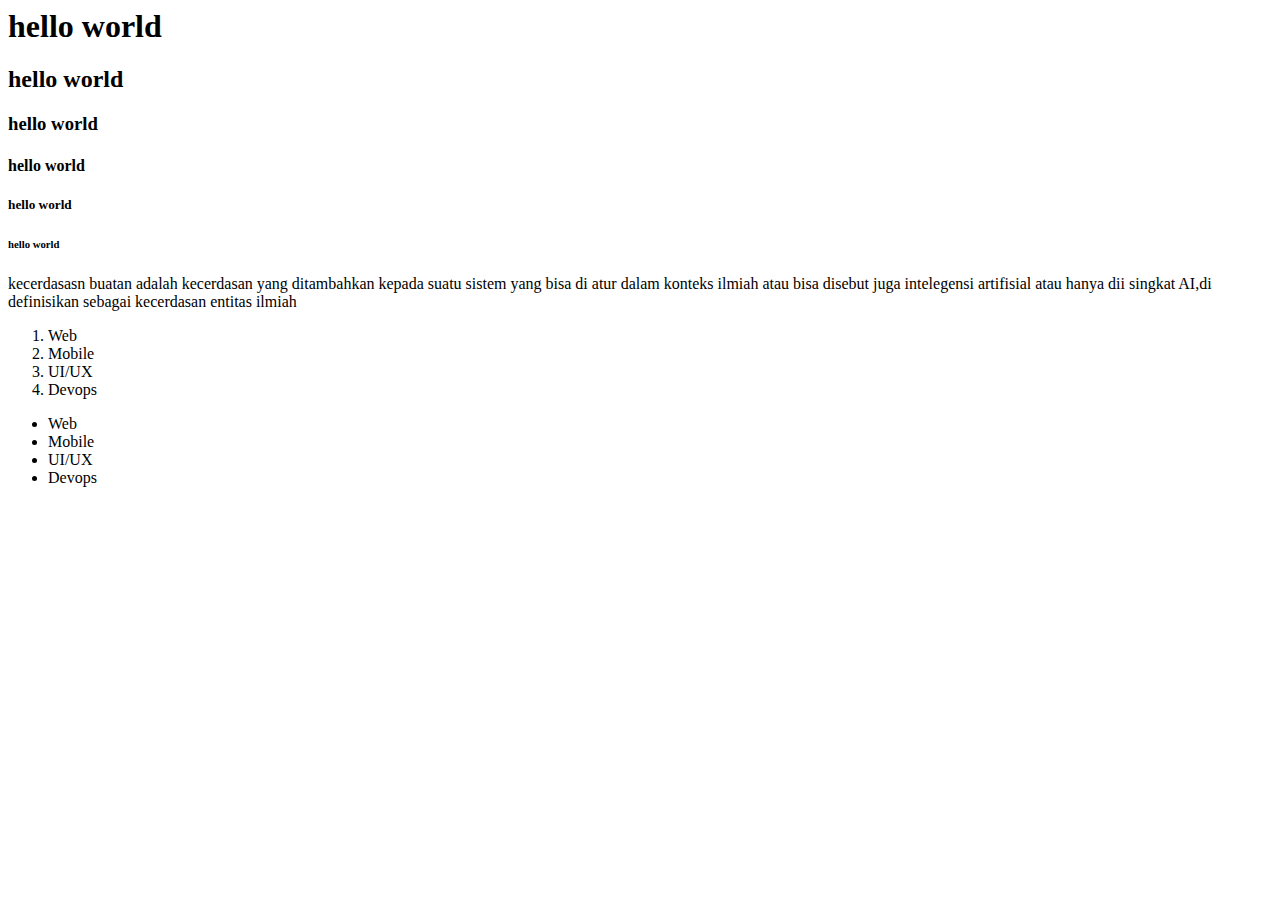
<file: week1web/index.html>
<html>
    <head>
        <title>belajar title</title>
    </head>
    
    <body>
        <h1> hello world</h1>
        <h2> hello world</h2>
        <h3> hello world</h3>
        <h4> hello world</h4>
        <h5> hello world</h5>
        <h6> hello world</h6>

        <p>kecerdasasn buatan adalah kecerdasan yang ditambahkan 
            kepada suatu sistem yang bisa di atur dalam konteks 
            ilmiah atau bisa disebut juga intelegensi artifisial
            atau hanya dii singkat AI,di definisikan sebagai kecerdasan 
            entitas ilmiah </p>

            <ol type="1">
                <li> Web</li>
                <li> Mobile</li>
                <li> UI/UX</li>
                <li> Devops</li>
            </ol>

            <ul>
                <li> Web</li>
                <li> Mobile</li>
                <li> UI/UX</li>
                <li> Devops</li>
            </ul>
        </body>
</html>
</file>
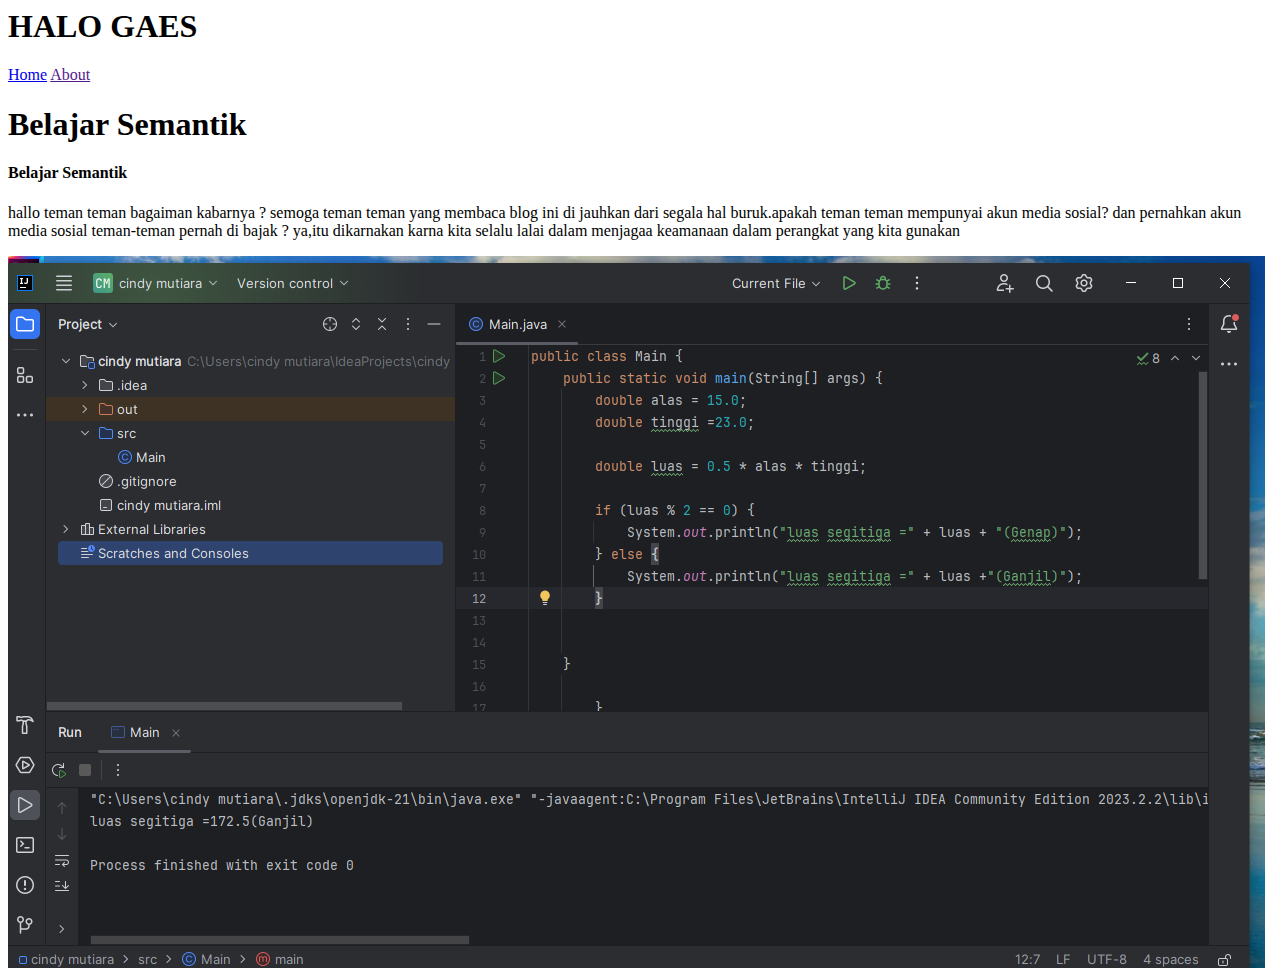
<file: week1web/Semantik.html>
<html>
    <head>
        <title>semantik HTML</title>
    </head>
    
    <body>
        <header>
            <h1>HALO GAES</h1>
        </header>

        <nav>
            <a href="https://cindymutiaraatipoltektegal.wordpress.com/">Home</a>
            <a href="">About</a>
        </nav>

        <section>
            <h1>Belajar Semantik</h1>
            <h4>Belajar Semantik</h4>

            <p>hallo teman teman bagaiman kabarnya ? semoga teman teman yang membaca blog ini di jauhkan
                dari segala hal buruk.apakah teman teman mempunyai akun media sosial? dan pernahkan 
                akun media sosial teman-teman pernah di bajak ?
                ya,itu dikarnakan karna kita selalu lalai dalam menjagaa keamanaan dalam perangkat yang 
                kita gunakan</p>
        </section>
        <img src="Screenshot 2023-09-21 170627.png">
    </body>
</html>
</file>
